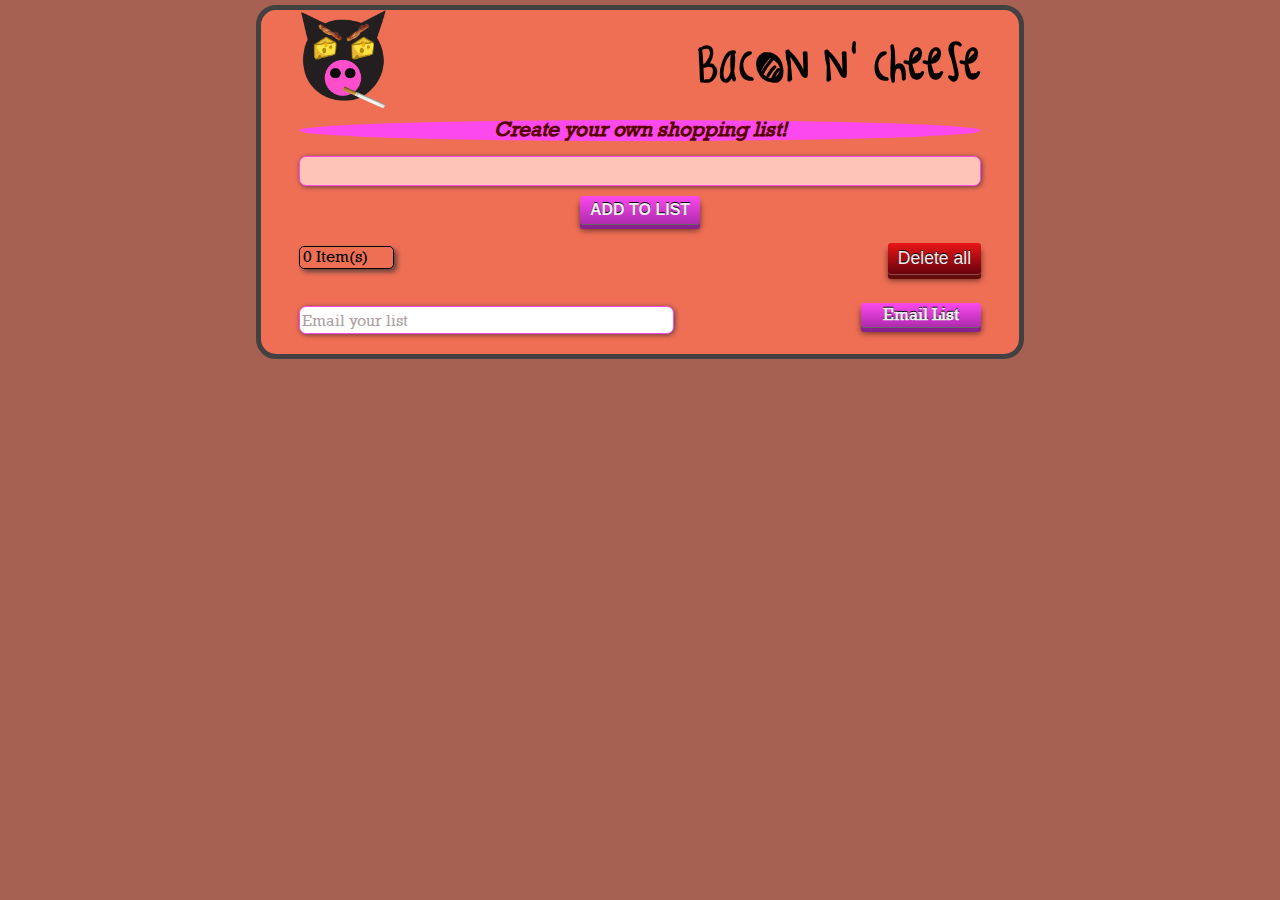
<file: index.html>
<!DOCTYPE html>
<html lang="en">
<head>
	<meta charset="UTF-8">

	<meta name="viewport" content="width=device-width, initial-scale=1">

	<title>Bacon n Cheese</title>

	
	<link rel="stylesheet" href="css/reset.css">
	<link rel="stylesheet" href="css/clearfix-borderbox.css">
	<link rel="stylesheet" href="css/style.css">

	<script src="js/jquery.js"></script>
   <script src="js/app.js"></script>

	

</head>
<body>

	
	<div class="main-wrapper clearfix">
		<div class="header">
			<div id="pig-wrapper">
				<img src="images/before-logo.png" class="pig-pic">
				<img src="images/after-logo.png" class="after-logo">
			</div>

			<h1 class="logo-text">Bacon n' Cheese</h1>
		</div>
		
		<br class="clear">
		<p class="subline">Create your own shopping list!</p>

		<form class="form-pig">
			<input type="text" name="item" id="main-input">
			<button class="main-submit">Add to list</button>
		</form>

		<ul class="add-list">
			
		</ul>
		
		<div class="counter-wrapper">
			<p class="item-counter"><span class="counter">0</span> Item(s)</p>
			<button class="delete-all">Delete all</button>
			<br class="clear">
		</div>

		<span class="clear">
		<footer>
			<form  class="clearfix email-wrapper">
				<input type="text" placeholder="Email your list" name="email" class="email-input">
				<button class="email-submit">Email List</button>
			</form>
		</footer>

    </div>



</body>
</html>
</file>
<file: css/clearfix-borderbox.css>
.clearfix:after {

  display: block;
  clear: both;
  content: "";
}

.clear {
  clear: both;
}


* {
  -moz-box-sizing: border-box; 
  -webkit-box-sizing: border-box; 
  box-sizing: border-box;
}
</file>
<file: css/style.css>
@font-face {
    font-family: 'infernosspicymedium';
    src: url('../fonts/infernosspicy-webfont.eot');
    src: url('../fonts/infernosspicy-webfont.eot?#iefix') format('embedded-opentype'),
         url('../fonts/infernosspicy-webfont.woff') format('woff'),
         url('../fonts/infernosspicy-webfont.ttf') format('truetype'),
         url('../fonts/infernosspicy-webfont.svg#infernosspicymedium') format('svg');
    font-weight: normal;
    font-style: normal;

}

@font-face {
    font-family: 'rockwellregular';
    src: url('../fonts/26783-webfont.eot');
    src: url('../fonts/26783-webfont.eot?#iefix') format('embedded-opentype'),
         url('../fonts/26783-webfont.woff') format('woff'),
         url('../fonts/26783-webfont.ttf') format('truetype'),
         url('../fonts/26783-webfont.svg#rockwellregular') format('svg');
    font-weight: normal;
    font-style: normal;

}


body, html {

	background: #A76153;
}

.main-wrapper {
	max-width: 768px;
	margin: 5px auto 0;
	border-radius: 5px;
	border: 5px solid #424040;
	border-radius: 20px;
	margin-bottom: 15px;
	background: #EF6F55;
}

.header, .email-input, .subline, footer form  {
	width: 90%;
	margin: 0 auto 10px;
}

#pig-wrapper {
	position: relative;
}

header {
	position: relative;
}



.header .pig-pic {
	width: 135px;
	display: block;
	float: left;
}

.after-logo{
	display: none;
	width: 135px;
	height: 100px;
	position: absolute;
	left: 24px;
	top: 4px;
	}

h1.logo-text {
	font-family: 'infernosspicymedium';
	font-size: 320%;
	float: right;
	font-weight: bold;
	line-height: 110px;
}

p.subline {
	font-family: 'rockwellregular';
	font-size: 130%;
	font-weight: bold;
	font-style: italic;
	color: #580000;
	text-align: center;
	background: #FC49ED;
	border-radius: 50%;
}



form input[type=text]#main-input {
	width: 90%;
	height: 30px;
	display: block;
	margin: 15px auto 0;
	font-size: 175%;
	font-family: 'infernosspicymedium';
	font-weight: bold;
	-webkit-box-shadow: 1px 1px 5px 0px rgba(50, 50, 50, 0.75);
	-moz-box-shadow:    1px 1px 5px 0px rgba(50, 50, 50, 0.75);
	box-shadow:         1px 1px 5px 0px rgba(50, 50, 50, 0.75);
}

.main-submit {
	display: block;
	font-size: 100%;
	font-weight: bold;
	text-transform: uppercase;
	padding: 5px 10px;
	margin: 10px auto;
	color: #EEEEEE;
	background-color: #555;
	background: -webkit-linear-gradient(#FC49ED, #AF2AAF);
	background: linear-gradient(#FC49ED, #AF2AAF);
	border: 0 none;
	border-radius: 3px;
	text-shadow: 0 -1px 0 #000;
	box-shadow: 0 1px 0 #666, 0 5px 0 #89208D, 0 6px 6px rgba(0,0,0,0.6);
	cursor: pointer;
	outline: none;
}

.main-submit:active {
	position: relative;
  	top: 5px;
    -webkit-box-shadow: 0px 2px 0px #84261a;
    -moz-box-shadow: 0px 2px 0px #84261a;
    box-shadow: 0px 2px 0px #84261a; 
}

.email-wrapper {
	margin-top: 20px;
}

.email-submit {
	display: block;
	font-size: 95%;
	font-weight: bold;
	padding: 2px 10px;
	margin: px auto;
	color: #ccc;
	background-color: #555;
	background: -webkit-linear-gradient(#888, #555);
	background: linear-gradient(#888, #555);
	border: 0 none;
	border-radius: 3px;
	text-shadow: 0 -1px 0 #000;
	box-shadow: 0 1px 0 #666, 0 5px 0 #444, 0 6px 6px rgba(0,0,0,0.6);
	cursor: pointer;
	float: right;
	margin-top: 9px;
}

.email-submit:active {
	position: relative;
  	top: 5px;
    -webkit-box-shadow: 0px 2px 0px #84261a;
    -moz-box-shadow: 0px 2px 0px #84261a;
    box-shadow: 0px 2px 0px #84261a; 
}

.add-list {
	font-family: 'infernosspicymedium';
}

.add-list li {
	border: 3px solid black;
	width: 90%;
	display: block;
	margin: 5px auto;
	border-radius: 10px;
	padding: 5px;
	font-size: 175%;
	font-weight: bold;
	background: #E78345;
	text-decoration: none;
	
}

.strike {
	text-decoration: none;
}

.footer-text {
	font-family: 'infernosspicymedium';
	font-size: 120%;
	font-weight: bold;
	font-style: italic;
	color: #A6370F;
	text-align: center;
	
}

div.counter-wrapper {
	width: 90%;
	margin: 10px auto 0;

}

p.item-counter {
	width: 95px;
	float: left;
	font-family: 'rockwellregular';
	font-size: 97%;
	color: #000;
	border: 1px solid black;
	padding: 3px;
	/* background-color: #FC49ED; */
	font-weight: normal;
	margin-top: 12px;
	-webkit-box-shadow: 3px 3px 5px 0px rgba(50, 50, 50, 0.75);
	-moz-box-shadow:    3px 3px 5px 0px rgba(50, 50, 50, 0.75);
	box-shadow:         3px 3px 5px 0px rgba(50, 50, 50, 0.75);
	border-radius: 5px;
}

button.delete-all {
	display: block;
	font-size: 1.1em;
	padding: 5px 10px;
	color: #EEEEEE;
	background-color: #555;
	background: -webkit-linear-gradient(#E91515, #68010E);
	background: linear-gradient(#E91515, #68010E);
	border: 0 none;
	border-radius: 3px;
	text-shadow: 0 -1px 0 #000;
	box-shadow: 0 1px 0 #974848, 0 5px 0 #640A0A, 0 6px 6px rgba(0,0,0,0.6);
	cursor: pointer;
	float: right;
	margin-top: 9px;
	outline: none;
}

button.delete-all:active {
	position: relative;
  	top: 5px;
    -webkit-box-shadow: 0px 2px 0px #84261a;
    -moz-box-shadow: 0px 2px 0px #84261a;
    box-shadow: 0px 2px 0px #84261a;
}

button.email-submit {
	float: right;
	width: 120px;
	font-size: 105%;
	font-family: 'rockwellregular';
	border-radius: 10px;
	outline: none;
	color: #EEEEEE;
	background-color: #555;
	background: -webkit-linear-gradient(#FC49ED, #AF2AAF);
	background: linear-gradient(#FC49ED, #AF2AAF);
	border: 0 none;
	border-radius: 3px;
	text-shadow: 0 -1px 0 #000;
	box-shadow: 0 1px 0 #666, 0 5px 0 #89208D, 0 6px 6px rgba(0,0,0,0.6);
}

form input.email-input {
	float: left;
	width: 55%;
	margin-top: 12px;
	 font-family: 'rockwellregular';
	font-size: 120%;
	-webkit-box-shadow: 1px 1px 5px 0px rgba(50, 50, 50, 0.75);
	-moz-box-shadow:    1px 1px 5px 0px rgba(50, 50, 50, 0.75);
	box-shadow:         1px 1px 5px 0px rgba(50, 50, 50, 0.75);
}

#delete-icon {
	width: 35px;
	height: 28px;
	background: url('../images/delete.png') no-repeat right;
	background-size: 100% 100%;
	float: right;
	padding: 0;
	margin:0;
	border: 0;
}

#edit-icon {
	width: 35px;
	height: 28px;
	background: url('../images/pencil-icon.png') no-repeat right;
	background-size: 100% 100%;
	float: right;
	padding: 0;
	margin:0;
	margin-right: 25px;
	border: 0
}

#main-input {
	border: 1px solid #FC49ED;
	background-color: #FFC4B8;
	border-radius: 7px;
	color: #000;
}

#main-input:focus, .email-input:focus  {
	border-radius: 10px;
	border: 2px solid #71b4fc;
	outline: none;
}

.email-input {
	border: 1px solid #FC49ED;
	border-radius: 7px;

}

#edit {
	display: none;
	border: 3px solid black;
	width: 85%;
	float: left;
	border-radius: 10px;
	padding: 5px;
	font-size: 175%;
	font-weight: bold;
	background: #E78345;
	font-family: 'infernosspicymedium';
}

#edit:focus {
	outline: none;
}

#save-wrapper {
	display: none;
	border: 3px solid black;
	width: 90%;
	border-radius: 10px;
	margin: 5px auto;
	background: #E78345;
}

#save-wrapper input[type="text"] {
    border: none;
}

#save-wrapper input[type="submit"] {
   float: right;
    width: 35px;
	height: 28px;
	background: url('../images/save.png') no-repeat right;
	background-size: 100% 100%;
	float: right;
	padding: 0;
	margin-right: 10px;
	margin-top: 5px;
	border: 0
} 


/************PLACE HOLDER STYLING WITH WEBKITS***********/

::-webkit-input-placeholder { /* WebKit browsers */
    color:    #ada2a2;
    font-size: 85%;
     font-family: 'rockwellregular';
}
:-moz-placeholder { /* Mozilla Firefox 4 to 18 */
    color:    #ada2a2;
    font-size: 85%;
     font-family: 'rockwellregular';

}
::-moz-placeholder { /* Mozilla Firefox 19+ */
    color:    #ada2a2;
    font-size: 85%;
     font-family: 'rockwellregular';

}
:-ms-input-placeholder { /* Internet Explorer 10+ */
    color:    #ada2a2;
    font-size: 85%;
     font-family: 'rockwellregular';

}







/**************ANIMATIONS****************/

ul.add-list li.new-item  {
        opacity: 0;
        -webkit-animation: fadeIn .5s linear forwards;
        -moz-animation: fadeIn .5s linear forwards;
        -o-animation: fadeIn .5s linear forwards;
        animation: fadeIn .5s linear forwards;
    }


@-webkit-keyframes fadeIn {
    to {
        opacity: 1;
    }
}

@-moz-keyframes fadeIn {
    to {
        opacity: 1;
    }
}

@-o-keyframes fadeIn {
    to {
        opacity: 1;
    }
}

@keyframes fadeIn {
    to {
        opacity: 1;
    }
}

ul.add-list li.removed-item {
	    -webkit-animation: removed-item-animation .6s ease-out forwards;
	    -moz-animation: removed-item-animation .6s ease-out forwards;
	    -o-animation: removed-item-animation .6s ease-out forwards;
        animation: removed-item-animation .6s ease-out forwards;
        
        -webkit-transform-origin: 50% 50%;
        -ms-transform-origin: 50% 50%;
        transform-origin: 50% 50%;
    }

@-webkit-keyframes removed-item-animation {
    0% {
        opacity: 1;
        -webkit-transform: scale(0.1);
        transform: scale(0.1);
    }
 
    100% {
        opacity: 0;
        -webkit-transform: scale(2);
        transform: scale(2);
    }
}

@-moz-keyframes removed-item-animation {
    0% {
        opacity: 1;
        -webkit-transform: scale(0.1);
        transform: scale(0.1);
    }
 
    100% {
        opacity: 0;
        -webkit-transform: scale(2);
        transform: scale(2);
    }
}

@-o-keyframes removed-item-animation {
    0% {
        opacity: 1;
        -webkit-transform: scale(0.1);
        transform: scale(0.1);
    }
 
    100% {
        opacity: 0;
        -webkit-transform: scale(2);
        transform: scale(2);
    }
}

@keyframes removed-item-animation {
    0% {
        opacity: 1;
        -webkit-transform: scale(0.1);
        transform: scale(0.1);
    }
 
    100% {
        opacity: 0;
        -webkit-transform: scale(2);
        transform: scale(2);
    }
}






/*************MEDIA QUERIES****************/




@media (max-width: 768px) {

	.main-wrapper {
		margin: 10px;
	}
	
}

@media (max-width: 550px) {


	.add-list li {
		font-size: 145%;
	}


	form input[type=text]#main-input {
		font-size: 140%;
	}

	#delete-icon {
		width: 30px;
		height: 23px;
	}
	
	#edit-icon {
		width: 30px;
		height: 23px;
	}

	#save-wrapper input[type="submit"] {
		width: 30px;
		height: 23px;
		}

	#edit {
		width: 80%;
		font-size: 145%;
	}

	.header .pig-pic{
		position: absolute;
		width: 100px;
		left: 0;
		top: 15px;
	}

	h1.logo-text {
		font-size: 210%;
		
	}

	.after-logo {
		top: -9px;
		left: -22px;
		height: 70px;
	}

	.main-wrapper {
		margin: 5px;
		border-width: 3px;
	}

	form input.email-input {
		font-size: 100%;
		margin-top: 10px;
	}

	button.email-submit {
		font-size: 90%;
	}

	button.delete-all {
		font-size: 95%;
		font-weight: bold;
		margin-top: 8px;
	}

	p.item-counter {
		font-size: 90%;
	
	}

	p.subline {
		font-size: 115%;
	}

	div.counter-wrapper {
		margin: 20px auto 0
	}

	button.email-submit {
		
	}

	

}
</file>
